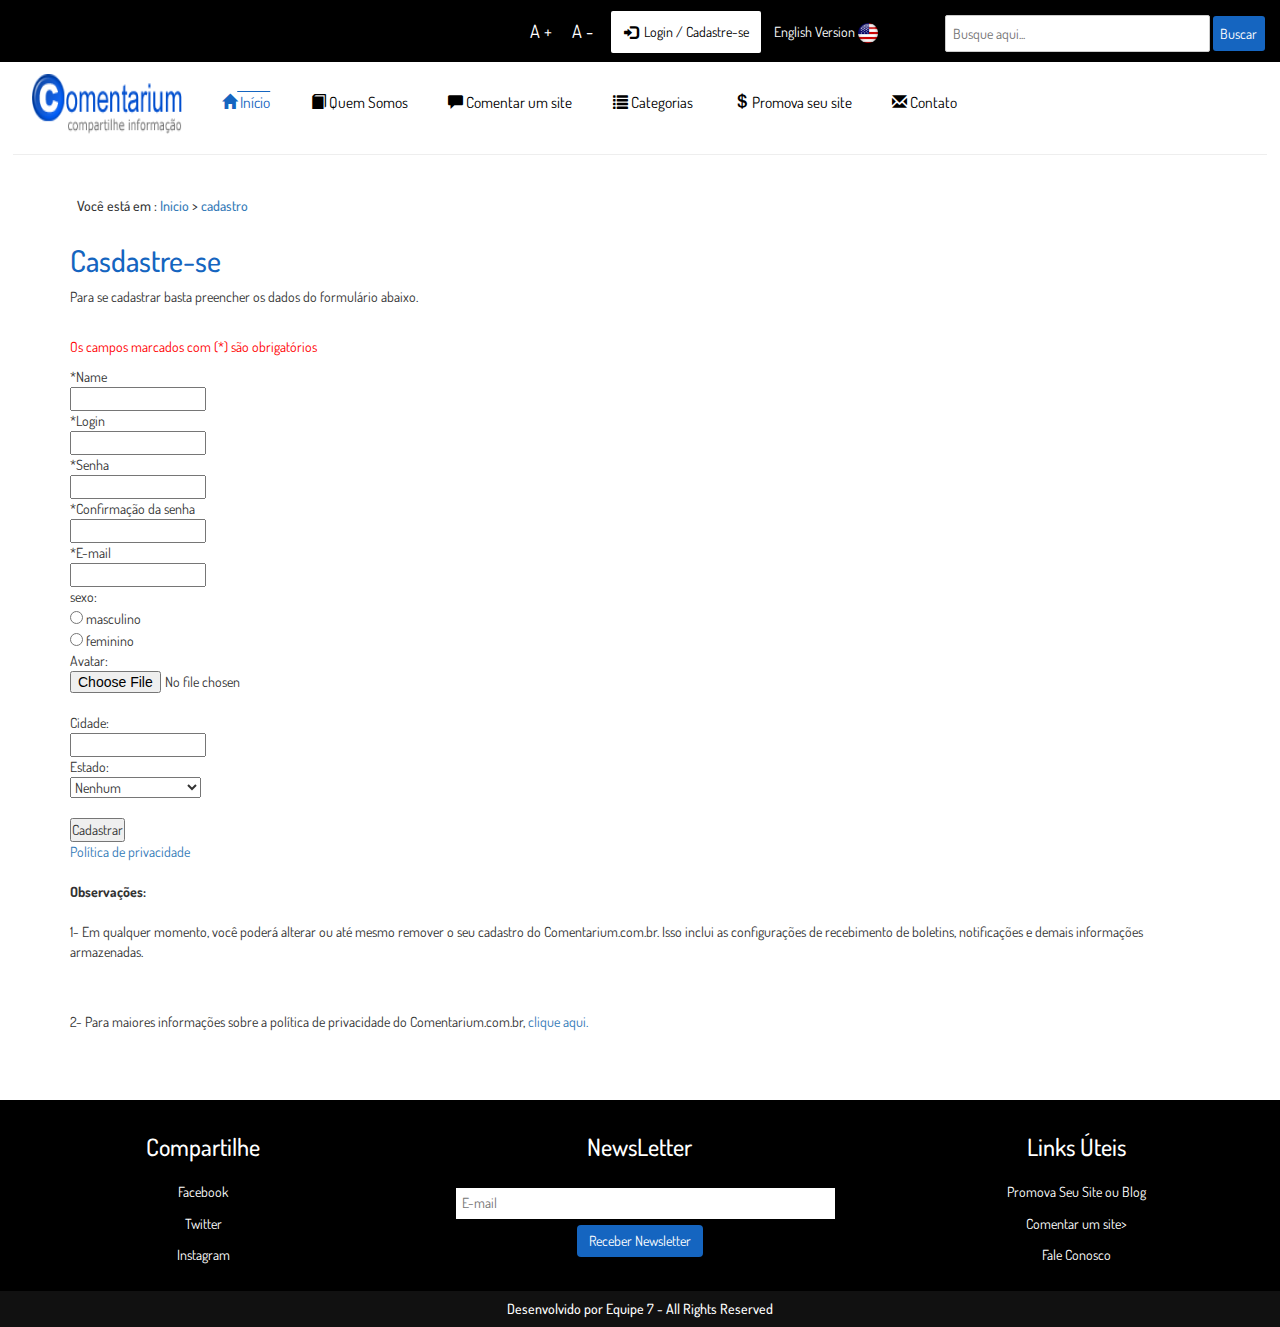
<file: cadastre-se.html>
<!DOCTYPE html>
<html>

<head>

<meta charset="UTF-8" />


<link rel="stylesheet" href="css/bootstrap-3.3.7-dist/css/bootstrap.css" />
<link rel="stylesheet" href="css/style.css" />
<link href="https://fonts.googleapis.com/css?family=Dosis" rel="stylesheet"> 
	
<script src="js/angular.js"></script>	
<script src="js/jquery-3.2.1.js"></script>
<script src="js/functions.js"></script>
<script type="text/javascript">
	
	$(document).ready(function(){

		var i = 1+0.5;
		$("#maiuscula").click(function(){
			$(".body").css({"font-size": i+"em"});
			i = i + 0.1;
		});

		$("#minuscula").click(function(){
			i = i-0.1;
			$(".body").css({"font-size": i+"em"})

		});


	});

	

</script>	
	
</head>	



	<body class="body" ng-app="">
  <div ng-include="'menu.html'"></div>

			<div class="content">
			<h5 style="margin-left: 6%;">Você está em : <a href="index.html">Inicio</a> > <a href="cadastre-se.html">cadastro</a></h5>
			<div class="container">
				<h2>Casdastre-se</h2>
				<p>Para se cadastrar basta preencher os dados do formulário abaixo.</p>
				<br>
				<p style="color:red;">Os campos marcados com (*) são obrigatórios</p>
				<form>
				
				*Name<br>
				<input type="text" name="Nome">
				<br>
				*Login<br>
				<input type="text" name="Login">
				<br>
				*Senha<br>
				<input type="password" name="Senha">
				<br>
				*Confirmação da senha<br>
				<input type="password" name="Senha">
				<br>
				*E-mail<br>
				<input type="email" name="E-mail">
				<br>
				sexo:<br>
				<input type="radio" name="gender" value="masculino"> masculino<br>
				<input type="radio" name="gender" value="feminino"> feminino<br>
				Avatar:<br>
				<input type="file"><br>
				Cidade:<br>
				<input type="text" name="Nome">
				<br>
				Estado:<br>
				<select class="forms-textfield-1" name="state" status="blocked">

					<option value="0" >Nenhum</option>

					<option value="1" >Acre</option>

					<option value="2" >Alagoas</option>

					<option value="3" >Amap&aacute;</option>

					<option value="4" >Amazonas</option>

					<option value="5" >Bahia</option>

					<option value="6" >Cear&aacute;</option>

					<option value="7" >Distrito Federal</option>

					<option value="8" >Esp&iacute;rito Santo</option>

					<option value="9" >G&oacute;ias</option>

					<option value="10" >Maranh&atilde;o</option>

					<option value="11" >Mato Grosso</option>

					<option value="12" >Mato Grosso do Sul</option>

					<option value="13" >Minas Gerais</option>

					<option value="14" >Par&aacute;</option>

					<option value="15" >Para&iacute;ba</option>

					<option value="16" >Paran&aacute;</option>

					<option value="17" >Pernambuco</option>

					<option value="18" >Piau&iacute;</option>

					<option value="19" >Rio de Janeiro</option>

					<option value="20" >Rio Grande do Norte</option>

					<option value="21" >Rio Grande do Sul</option>

					<option value="22" >Rond&ocirc;nia</option>

					<option value="23" >Roraima</option>

					<option value="24" >Tocantins</option>

					<option value="25" >Santa Catarina</option>

					<option value="26" >S&atilde;o Paulo</option>

					<option value="27" >Sergipe</option>
					
							
				</select>

				<br><br>
				<input type="submit" value="Cadastrar">
				<br>
				<a>Política de privacidade</a>
				<br><br>
				<b>Observações:</b>
				<br><br>
				<p>1- Em qualquer momento, você poderá alterar ou até mesmo remover o seu cadastro do Comentarium.com.br. 
				Isso inclui as configurações de recebimento de boletins, notificações e demais informações armazenadas. </p>
				<br><br>
				<p>2- Para maiores informações sobre a política de privacidade do Comentarium.com.br, <a>clique aqui.</a></p>
				<br>
				</form>
				
				
				
				
				</div>
			</div>
				

  <div ng-include="'rodape.html'"></div>
				
</body>
</html>
</file>
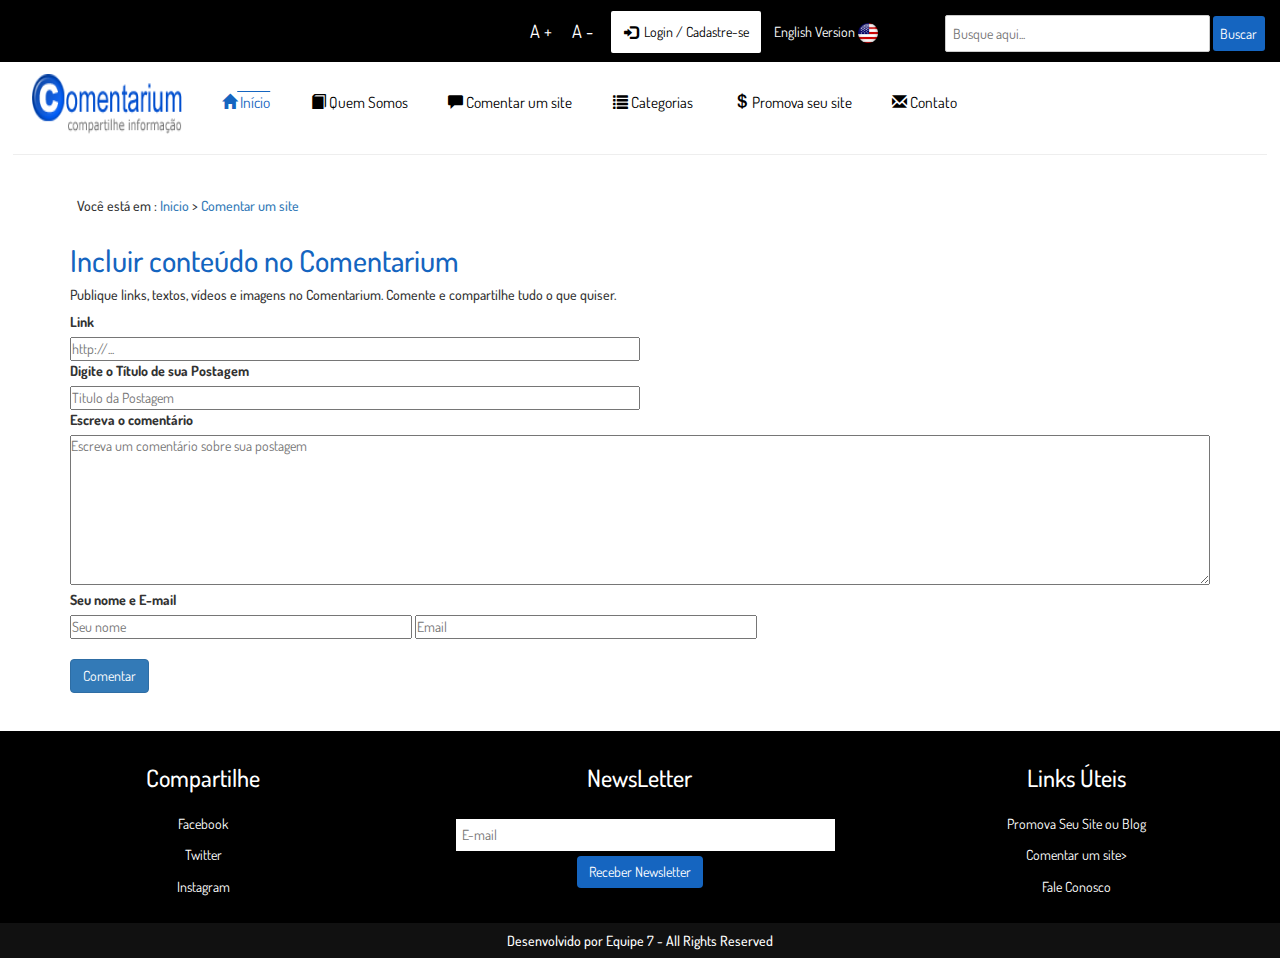
<file: comentar.html>
<!DOCTYPE html>
<html>

<head>

<meta charset="UTF-8" />


<link rel="stylesheet" href="css/bootstrap-3.3.7-dist/css/bootstrap.css" />
<link rel="stylesheet" href="css/style.css" />
<link href="https://fonts.googleapis.com/css?family=Dosis" rel="stylesheet"> 
	
<script src="js/angular.js"></script>	
<script src="js/jquery-3.2.1.js"></script>
<script src="js/functions.js"></script>
<script type="text/javascript">
	
	$(document).ready(function(){

		var i = 1+0.5;
		$("#maiuscula").click(function(){
			$(".body").css({"font-size": i+"em"});
			i = i + 0.1;
		});

		$("#minuscula").click(function(){
			i = i-0.1;
			$(".body").css({"font-size": i+"em"})

		});

		$("#postlink").click(function(){
			$("#menu").css({"opacity":"0.1"})
			$("#mainContent").css({"opacity":"0.1"})
		});

	
		$("#mainContent").click(function(){
			$("#menu").css({"opacity":"1"})
			$("#mainContent").css({"opacity":"1"})
		});

		$("#menu").click(function(){
			$("#menu").css({"opacity":"1"})
			$("#mainContent").css({"opacity":"1"})
		});


	});



</script>	



</head>	


<body class="body" ng-app="">
  <div id="menu" ng-include="'menu.html'"></div>

			
			<div class="content">
			<h5 style="margin-left: 6%;">Você está em : <a href="index.html">Inicio</a> > 

			<a href="comentar.html">Comentar um site</a>
			</h5>
			


		<div class="container">
			<h2>Incluir conteúdo no Comentarium</h2>
			<h5>Publique links, textos, vídeos e imagens no Comentarium. Comente e compartilhe tudo o que quiser.</h5>


			<form>
				<label>Link</label><br>
				<input type="text" class="" placeholder="http://..." style="width:50%;" /><br>
					<label>Digite o Título de sua Postagem</label><br>
				<input type="text" placeholder="Titulo da Postagem" style="width:50%;"/><br>
					<label>Escreva o comentário</label><br>
				<textarea class="textarea" required="true" placeholder="Escreva um comentário sobre sua postagem"></textarea><br>
					<label>Seu nome e E-mail</label><br>
				<input type="text" placeholder="Seu nome" style="width:30%;" />
				<input  type="email" placeholder="Email" required="true" style="width:30%;" /> 
				<br>
				<br>
				<button class="btn btn-primary">Comentar</button>


			</form>



			</div>
</div>

  <div id="menu" ng-include="'rodape.html'"></div>

</body>
</html>
</file>
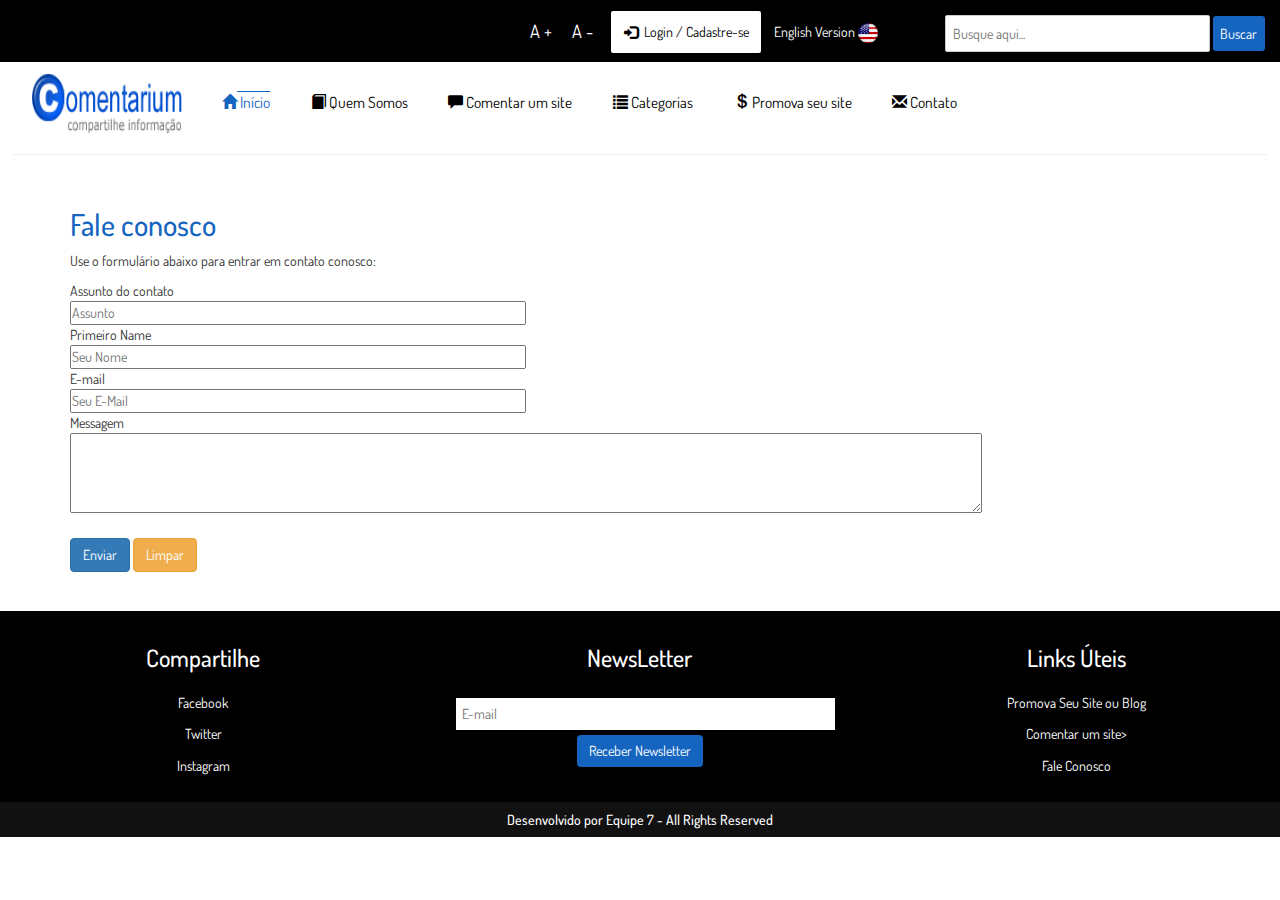
<file: contatos.html>
<!DOCTYPE html>
<html>

<head>

<meta charset="UTF-8" />


<link rel="stylesheet" href="css/bootstrap-3.3.7-dist/css/bootstrap.css" />
<link rel="stylesheet" href="css/style.css" />
<link href="https://fonts.googleapis.com/css?family=Dosis" rel="stylesheet"> 
	
<script src="js/angular.js"></script>
<script src="js/jquery-3.2.1.js"></script>
<script src="js/functions.js"></script>
<script type="text/javascript">
	
	$(document).ready(function(){

		var i = 1+0.5;
		$("#maiuscula").click(function(){
			$(".body").css({"font-size": i+"em"});
			i = i + 0.1;
		});

		$("#minuscula").click(function(){
			i = i-0.1;
			$(".body").css({"font-size": i+"em"})

		});


	});

	

</script>	
	
</head>	

	<body class="body" ng-app="">
  <div ng-include="'menu.html'"></div>

			<div class="content">
			<div class="container">
				<h2>Fale conosco</h2>
				<p>Use o formulário abaixo para entrar em contato conosco:</p>
				<form>
				Assunto do contato<br>
				<input class="input-contact" type="text" nme="assunto" placeholder="Assunto" required="true">
				<br>	
				Primeiro Name<br>
				<input class="input-contact" type="text" name="Primeira Nome" placeholder="Seu Nome" required="true">
				<br>
				E-mail<br>
				<input class="input-contact" type="email" name="E-mail" placeholder="Seu E-Mail" required="true">
				<br>
				Messagem<br>
				<textarea id="contact_textarea" required="true"></textarea>
				<br><br>
				<input class="btn btn-primary" type="submit" value="Enviar" required="true">
				<input class="btn btn-warning" type="submit" value="Limpar" required="true">
				</form>
				
				
				
				
				</div>
			</div>
				
  <div ng-include="'rodape.html'"></div>
</body>
</html>
</file>
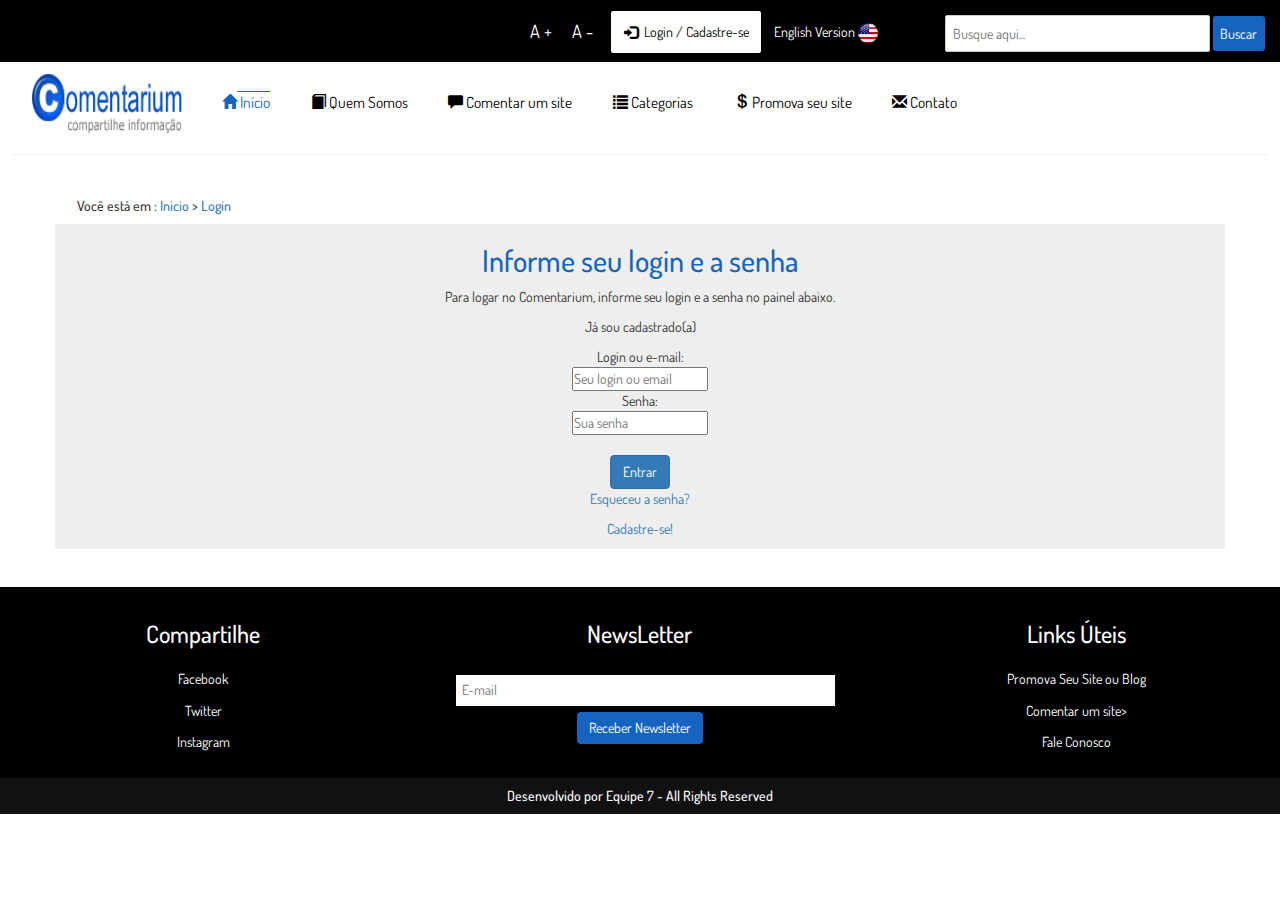
<file: login.html>
<!DOCTYPE html>
<html>

<head>

<meta charset="UTF-8" />


<link rel="stylesheet" href="css/bootstrap-3.3.7-dist/css/bootstrap.css" />
<link rel="stylesheet" href="css/style.css" />
<link href="https://fonts.googleapis.com/css?family=Dosis" rel="stylesheet"> 
	
<script src="js/angular.js"></script>	
<script src="js/jquery-3.2.1.js"></script>
<script src="js/functions.js"></script>
<script type="text/javascript">
	
	$(document).ready(function(){

		var i = 1+0.5;
		$("#maiuscula").click(function(){
			$(".body").css({"font-size": i+"em"});
			i = i + 0.1;
		});

		$("#minuscula").click(function(){
			i = i-0.1;
			$(".body").css({"font-size": i+"em"})

		});


	});

	

</script>	
	
</head>	

	<body class="body" ng-app="">
  <div ng-include="'menu.html'"></div>

			<div class="content">
				<h5 style="margin-left: 6%;">Você está em : <a href="index.html">Inicio</a> > <a href="login.html">Login</a></h5>
			<div class="container" style="text-align: center; background-color: #EEE;border-radius: 3px;">
				<h2>Informe seu login e a senha</h2>
				<p>Para logar no Comentarium, informe seu login e a senha no painel abaixo.</p>
				<form>
				<p>Já sou cadastrado(a)</p>
		
				Login ou e-mail:<br>
				<input type="text" name="Login" placeholder="Seu login ou email">
				<br>
				Senha:<br>
				<input type="password" name="E-mail" placeholder="Sua senha">
				<br><br>
				<input class="btn btn-primary" type="submit" value="Entrar">
				<a><p>Esqueceu a senha?</p></a>
				<a href="cadastre-se.html"><p>Cadastre-se!</p></a>
				
				</form>
				</div>
			</div>
				

  <div ng-include="'rodape.html'"></div>
				
</body>
</html>
</file>
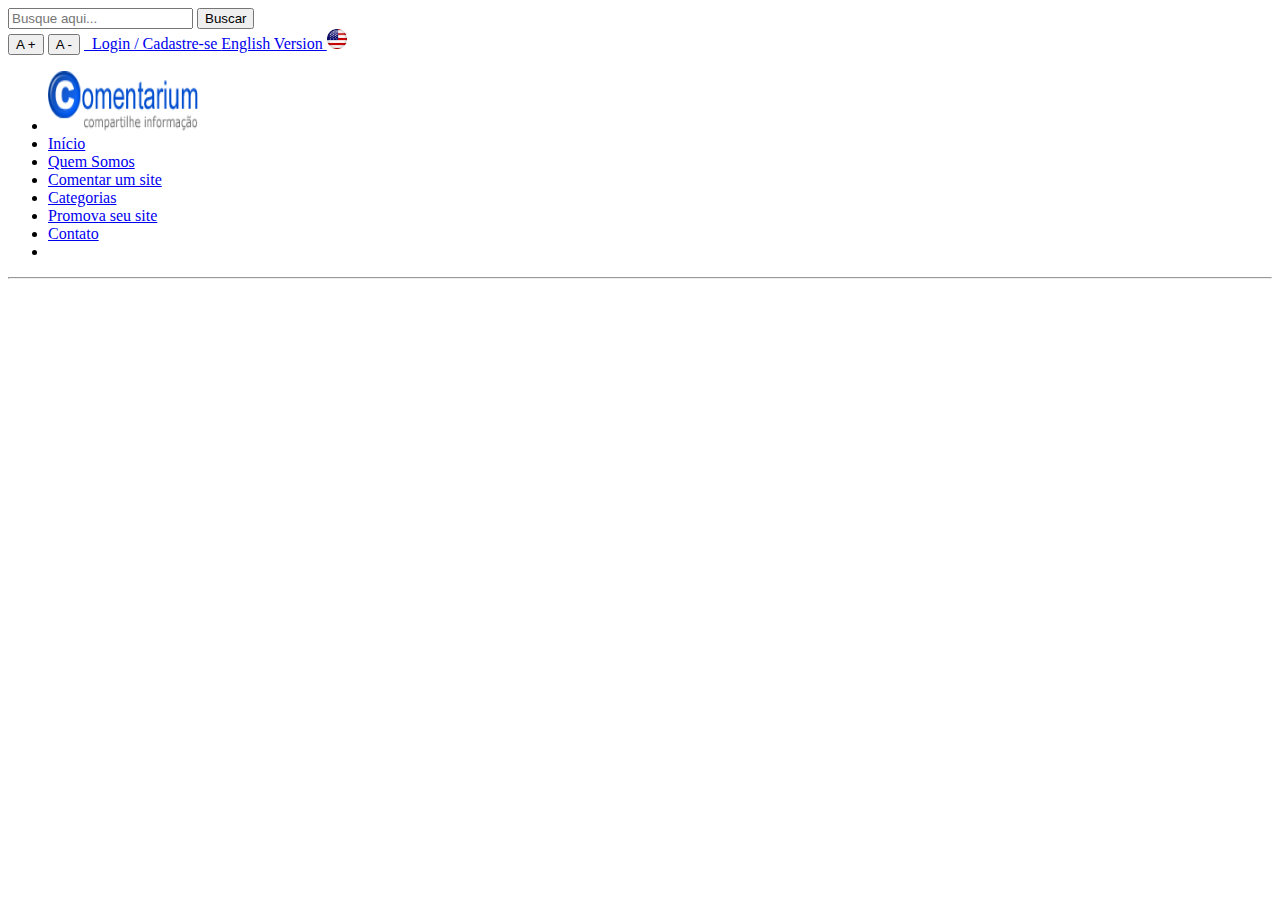
<file: menu.html>
<!DOCTYPE html>
<html>
	<head>
	
	
	
	</head>	
	
	<body>
		
		
		
		
<div class="superior">
	<div class="search">
						<form action="busca.html">
  							<input id="searchTextField" onkeypress="validateLength('searchTextField')" class="input-search" type="text" name="Busca" placeholder="Busque aqui..." maxlength="255" required>
  							<input id="botaobusca" type="submit" value="Buscar">
						</form> 
					</div>
			<button id="maiuscula" >A +</button>
			<button id="minuscula" >A -</button> 
		<a id="login" href="login.html"><span class="glyphicon glyphicon-log-in" aria-hidden="true"></span>&nbsp Login / Cadastre-se </a>
		<a id="lang" href="#">English Version <img id="usa_icon" src="usa_image_icon.png" width="20px" height="20px"> </a>
	</div>


			<div class="top_menu">
			
				<ul>
					
					
					<li><a href="index.html"><img src="logo.gif" width="150px" height="60px"></a></li>
  					<li ><a id="active" href="index.html" > <span class="glyphicon glyphicon-home" aria-hidden="true"></span> Início</a></li>
	  				<li><a href="quemsomos.html"><span class="glyphicon glyphicon-book" aria-hidden="true"></span> Quem Somos </a></li>

  					<li><a href="comentar.html"><span class="glyphicon glyphicon-comment" aria-hidden="true"></span> Comentar um site</a></li>
  					<li><a href="Categorias.html"><span class="glyphicon glyphicon-list" aria-hidden="true"></span> Categorias</a></li>
  					<li><a href="promote.html"><span class="glyphicon glyphicon-usd" aria-hidden="true"></span> Promova seu site</a></li>
					<li><a href="contatos.html"><span class="glyphicon glyphicon-envelope" aria-hidden="true"></span> Contato</a></li>
  					<li>
  					<!--
 					 <select name="cars">
    					<option value="meu blog"><a href="#">Meu Blog</a></option>
    					<option value="gerenciar meus sites"><a href="#">Gerenciar meus sites</a></option>
       					<option value="alterar minhas configurações"><a href="#">Alterar minhas configurações</a></option>
  					</select>
  					-->
  					</li>


  				</ul>  
  				<hr>
			
			</div>	
		
	</body>
	
</html>
</file>
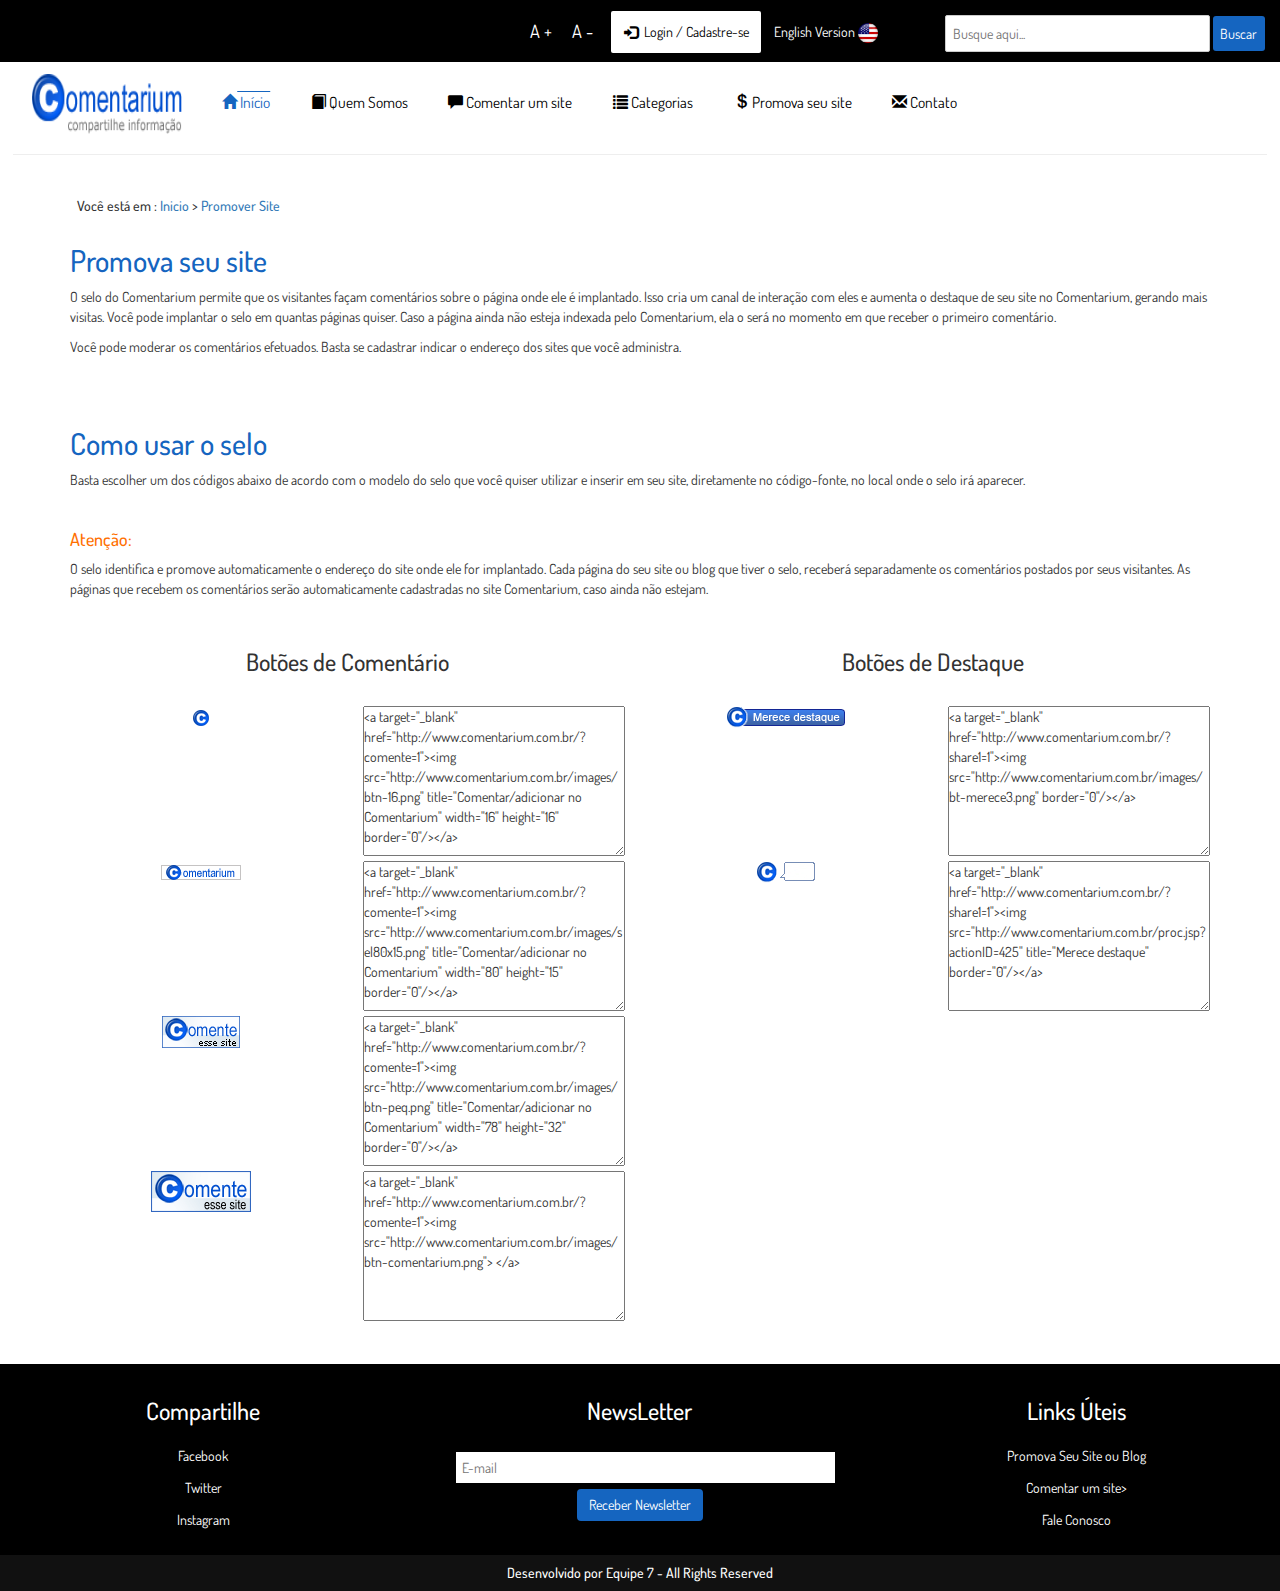
<file: promote.html>
<!DOCTYPE html>
<html>

<head>

<meta charset="UTF-8" />


<link rel="stylesheet" href="css/bootstrap-3.3.7-dist/css/bootstrap.css" />
<link rel="stylesheet" href="css/style.css" />
<link href="https://fonts.googleapis.com/css?family=Dosis" rel="stylesheet"> 
<script src="js/angular.js"></script>		
<script src="js/jquery-3.2.1.js"></script>
<script src="js/functions.js"></script>
<script type="text/javascript">
	
	$(document).ready(function(){

		var i = 1+0.5;
		$("#maiuscula").click(function(){
			$(".body").css({"font-size": i+"em"});
			i = i + 0.1;
		});

		$("#minuscula").click(function(){
			i = i-0.1;
			$(".body").css({"font-size": i+"em"})

		});


	});

	

</script>	
	
</head>	

 <body class="body" ng-app="">
  <div ng-include="'menu.html'"></div>

			
			<div class="content">
								<h5 style="margin-left: 6%;">Você está em : <a href="index.html">Inicio</a> > <a href="promote.html">Promover Site</a></h5>

				<div class="container">

					<h2>Promova seu site</h2>
				
					<p> O selo do Comentarium permite que os visitantes façam comentários sobre o página onde ele é implantado. Isso cria um canal de interação com eles e 	aumenta o destaque de seu site no Comentarium, gerando mais visitas. Você pode implantar o selo em quantas páginas quiser. Caso a página ainda não 	esteja indexada pelo Comentarium, ela o será no momento em que receber o primeiro comentário.</p>	
	
						<p>Você pode moderar os comentários efetuados. Basta se cadastrar indicar o endereço dos sites que você administra.</p>
	
						<br><br>
	 	
						<h2>Como usar o selo</h2>
	
						<p>Basta escolher um dos códigos abaixo de acordo com o modelo do selo que você quiser utilizar e inserir em seu site, diretamente no código-fonte, no 	local onde o selo irá aparecer.</p>	
	
						<br>
	
						 <h4> Atenção: </h4>
						 <p>O selo identifica e promove automaticamente o endereço do site onde ele for implantado. Cada página do seu site ou blog que tiver o selo, receberá 	separadamente os comentários postados por seus visitantes. As páginas que recebem os comentários serão automaticamente cadastradas no site 	Comentarium, caso ainda não estejam. </p>
						 <br>
						 <div class="row">
						 	<div class="col-md-6">
						 		<h3 style="text-align: center">Botões de Comentário</h3><br>
						 		<div class="row">

						 			<div class="col-md-6">
						 				<div class="innerContent">
						 					<img src="images/btn-16.png" />
						 				</div>
						 			</div>	
						    		<div class="col-md-6">
										<div class="innerContent">
						 					<textarea class="textarea"><a target="_blank" href="http://www.comentarium.com.br/?comente=1"><img src="http://www.comentarium.com.br/images/btn-16.png" title="Comentar/adicionar no Comentarium" width="16" height="16" border="0"/></a>
						 					</textarea>
						 				</div>
						 			</div>	

						 		</div>


						 		<div class="row">

						 			<div class="col-md-6">
						 				<div class="innerContent">
						 					<img src="images/sel80x15.png" />
						 				</div>
						 			</div>	
						    		<div class="col-md-6">
										<div class="innerContent">
						 					<textarea class="textarea"><a target="_blank" href="http://www.comentarium.com.br/?comente=1"><img src="http://www.comentarium.com.br/images/sel80x15.png" title="Comentar/adicionar no Comentarium" width="80" height="15" border="0"/></a>


						 					</textarea>
						 				</div>
						 			</div>	

						 		</div>


						 		<div class="row">

						 			<div class="col-md-6">
						 				<div class="innerContent">
						 					<img src="images/btn-peq.png" />
						 				</div>
						 			</div>	
						    		<div class="col-md-6">
										<div class="innerContent">
						 					<textarea class="textarea"><a target="_blank" href="http://www.comentarium.com.br/?comente=1"><img src="http://www.comentarium.com.br/images/btn-peq.png" title="Comentar/adicionar no Comentarium" width="78" height="32" border="0"/></a>
						 					</textarea>
						 				</div>
						 			</div>	

						 		</div>


						 		<div class="row">

						 			<div class="col-md-6">
						 				<div class="innerContent">
						 					<img src="images/btn-comentarium.png" />
						 				</div>
						 			</div>	
						    		<div class="col-md-6">
										<div class="innerContent">
						 					<textarea class="textarea"><a target="_blank" href="http://www.comentarium.com.br/?comente=1"><img src="http://www.comentarium.com.br/images/btn-comentarium.png"> </a>
						 					</textarea>
						 				</div>
						 			</div>	

						 		</div>


						 	</div> <!-- FIM DA PRIMEIRA COLUNA -->



							<h3 style="text-align: center">Botões de Destaque</h3><br>

						 	<div class="col-md-6">

						 		<div class="row">

						 			<div class="col-md-6">
						 				<div class="innerContent">
						 					<img src="images/bt-merece3.png" />
						 				</div>
						 			</div>	
						    		<div class="col-md-6">
										<div class="innerContent">
						 					<textarea class="textarea"><a target="_blank" href="http://www.comentarium.com.br/?share1=1"><img src="http://www.comentarium.com.br/images/bt-merece3.png" border="0"/></a>
						 					</textarea>
						 				</div>
						 			</div>	

						 		</div>


						 		<div class="row">

						 			<div class="col-md-6">
						 				<div class="innerContent">
						 					<img src="images/bt-merece-red2.png" />
						 				</div>
						 			</div>	
						    		<div class="col-md-6">
										<div class="innerContent">
						 					<textarea class="textarea"><a target="_blank" href="http://www.comentarium.com.br/?share1=1"><img src="http://www.comentarium.com.br/proc.jsp?actionID=425" title="Merece destaque" border="0"/></a>
						 					</textarea>
						 				</div>
						 			</div>	

						 		</div>



						 	</div> <!-- FIM DA SEGUNDA COLUNA -->

						 </div> <!-- FIM DA LINHA --> 

				</div> <!-- FIM DO CONTAINER -->

			</div> <!-- FIM DO CONTENT -->

  <div ng-include="'rodape.html'"></div>


</body>
</html>
</file>
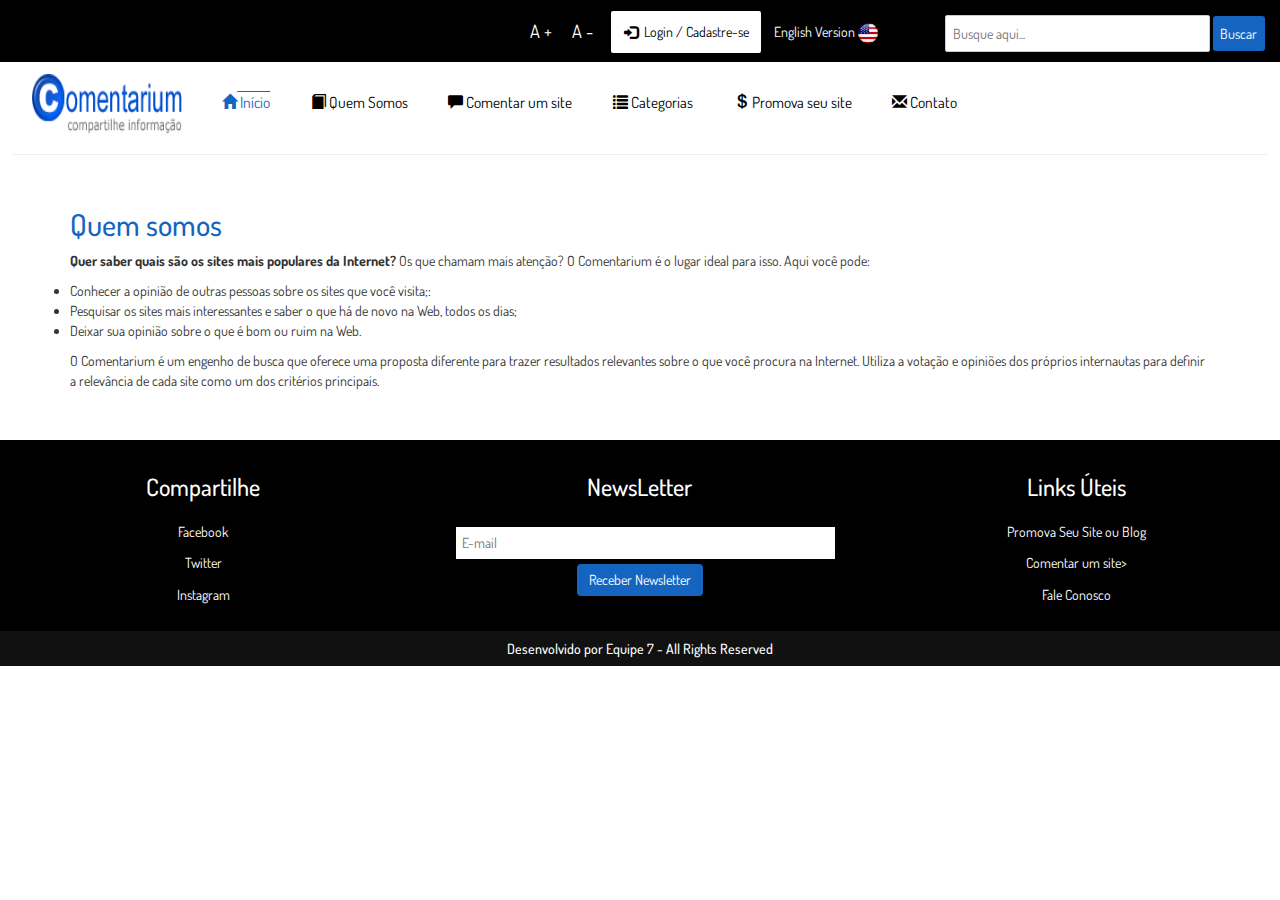
<file: quemsomos.html>
<!DOCTYPE html>
<html>

<head>

<meta charset="UTF-8" />


<link rel="stylesheet" href="css/bootstrap-3.3.7-dist/css/bootstrap.css" />
<link rel="stylesheet" href="css/style.css" />
<link href="https://fonts.googleapis.com/css?family=Dosis" rel="stylesheet"> 
	
<script src="js/angular.js"></script>	
<script src="js/jquery-3.2.1.js"></script>
<script src="js/functions.js"></script>
<script type="text/javascript">
	
	$(document).ready(function(){

		var i = 1+0.5;
		$("#maiuscula").click(function(){
			$(".body").css({"font-size": i+"em"});
			i = i + 0.1;
		});

		$("#minuscula").click(function(){
			i = i-0.1;
			$(".body").css({"font-size": i+"em"})

		});


	});

	

</script>	
	
</head>	

	<body class="body" ng-app="">
  <div ng-include="'menu.html'"></div>

			
			<div class="content">
				
				<div class="container">
				
				<h2>Quem somos</h2>
				<p><b>Quer saber quais são os sites mais populares da Internet?</b> Os que chamam mais atenção?
				 O Comentarium é o lugar ideal para isso. Aqui você pode:</p>
				 <ul>
				 <li> Conhecer a opinião de outras pessoas sobre os sites que você visita;:</li>
				 <li>Pesquisar os sites mais interessantes e saber o que há de novo na Web, todos os dias;</li>
				 <li> Deixar sua opinião sobre o que é bom ou ruim na Web.</li>
				 </ul>
				<p>O Comentarium é um engenho de busca que oferece uma proposta diferente para trazer 
				resultados relevantes sobre o que você procura na Internet. 
				Utiliza a votação e opiniões dos próprios internautas para definir a relevância 
				de cada site como um dos critérios principais.</p>
				</div>
			</div>	
			

		  <div ng-include="'rodape.html'"></div>	
</body>
</html>
</file>
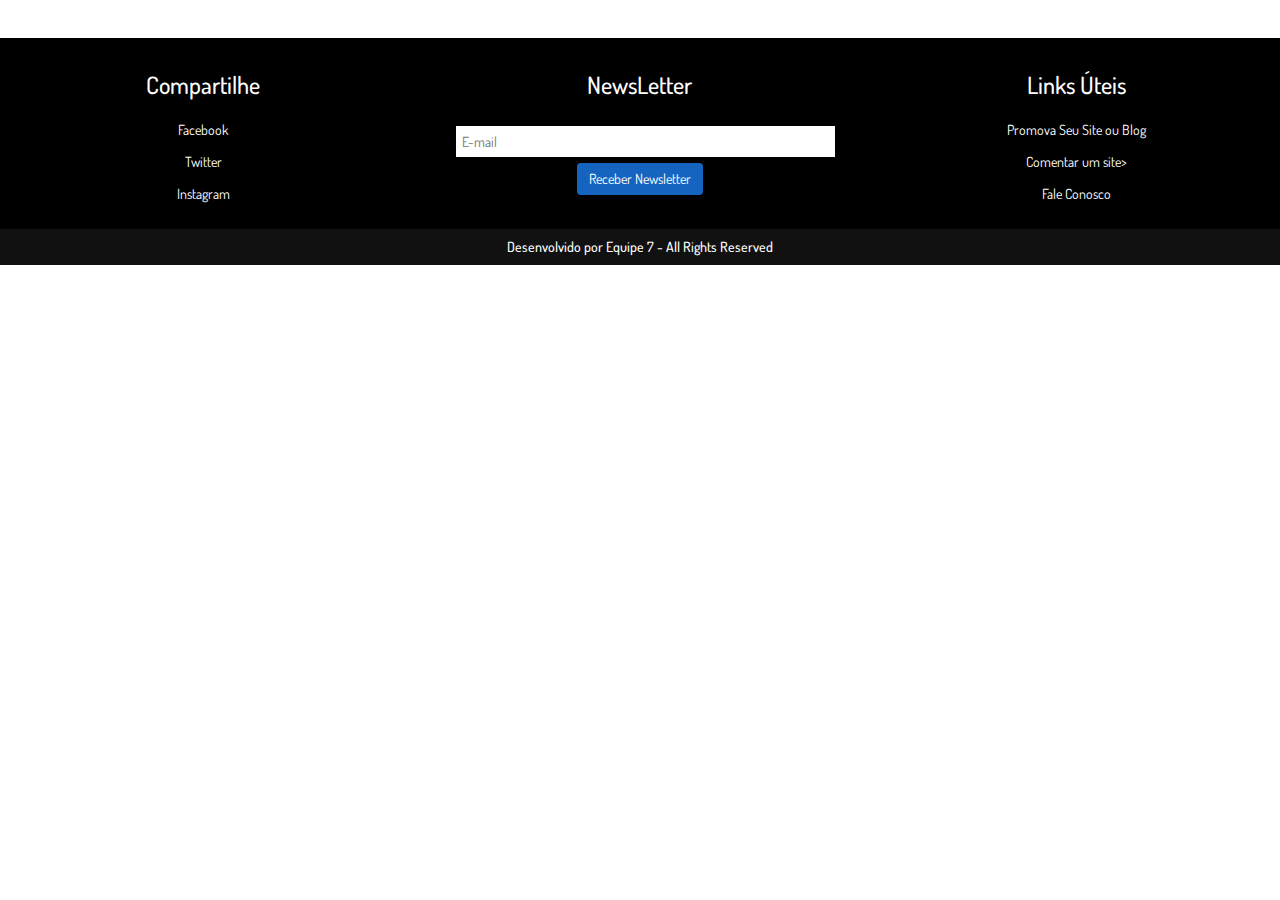
<file: rodape.html>
<!DOCTYPE html>
<html>

<head>

<meta charset="UTF-8" />


<link rel="stylesheet" href="css/bootstrap-3.3.7-dist/css/bootstrap.css" />
<link rel="stylesheet" href="css/style.css" />
<link href="https://fonts.googleapis.com/css?family=Dosis" rel="stylesheet"> 
	
<script src="js/angular.js"></script>
<script src="js/jquery-3.2.1.js"></script>
<script src="js/functions.js"></script>
<script type="text/javascript">
	
	$(document).ready(function(){

		var i = 1+0.5;
		$("#maiuscula").click(function(){
			$(".body").css({"font-size": i+"em"});
			i = i + 0.1;
		});

		$("#minuscula").click(function(){
			i = i-0.1;
			$(".body").css({"font-size": i+"em"})

		});


	});

	

</script>	
	
</head>	

	<body class="body" ng-app="">


		<div class="rodape">
	<div class="row">
		<div class="col-md-4">
			<ul>
				<li><h3>Compartilhe</h3></li>
				<li><a href="#" style="color: #fff;">Facebook</a></li>
				<li><a href="#" style="color: #fff;">Twitter</a></li>
				<li><a href="#" style="color: #fff;">Instagram</a></li>
				<li></li>

			</ul>	

		</div>
		<div class="col-md-4">
				<ul>
				<li><h3>NewsLetter</h3></li>
				<li><input type="email" placeholder="E-mail" required="true"><button class="btn" type="submit" > Receber Newsletter</button></li>
				</ul>
		</div>
		<div class="col-md-4">
			<ul >
				<li><h3>Links Úteis</h3></li>
				<li><a href="#" style="color: #fff;">Promova Seu Site ou Blog</a></li>
				<li><a href="#" style="color: #fff;">Comentar um site</a>></li>
				<li><a href="contato.html" style="color: #fff;">Fale Conosco</a></li>
				<li></li>

			</ul>

		</div>



	</div>

	<div class="row" style="background: #111;color: #fff;">
		
		<div class="col-md-12">

			<h5 style="text-align: center;">Desenvolvido por Equipe 7 - All Rights Reserved</h5>

		</div>

	</div>


</div>


	</body>


</html>
</file>
<file: css/style.css>
*{

margin:0;
padding:0;
font-family: 'Dosis', sans-serif;
font-size: 1em;

}


#active{
color:#1565c0;
text-decoration: overline;
}

#maiuscula,#minuscula{
	background: transparent;
	color: #fff;
	font-style: bold;
	font-size: 1.3em;
	padding: 0.2%;
	margin-right: 1%;
	border:none;
}

#maiuscula:hover,#minuscula:hover{
	background: #fff;
	color: #000;
	border: none;
}	

.superior{
	text-align: right;
	background: #000;
	padding: 1.2%;
}

.superior #login{
	padding: 1.0%;
	background: #fff;
	color: #000;
	font-size: 1.0em;
	border:none;
	border-radius: 2px;
}

.superior #login:hover{
	background: #1565c0;
	text-decoration: none;
	color: #fff;
}

.superior #usa_icon{
	margin-right: 2%;
	color: #fff;
}


.superior #lang{
	color: #fff;
	float: right;
	width: 10%;
	padding: 0.5%;
}

.top_menu{
	font-size: 1.1em;
	padding: 1%;
}

.top_menu ul li{
	display: inline;
	padding: 1.5%;
}
.search{
	float:right;
	width: 30.3%;
}

.top_menu a{
color: #000;
text-decoration: none;
}
.input-search{
width: 70%;
color: #000;
border:1px solid #ccc;
border-radius: 2px;
padding: 2%;
}

.top_menu a:hover{
color:#1565c0;
text-decoration: overline;
}


.comente {
text-align: center;

}

.caixaLink {

	margin:4.4%;


}

.input-link {
	padding: 0.7%;
	width: 500px;
	border-radius: 5px;
	border: 1px solid #bbb;



}

.botao {
	padding: 0.7%;
	border-radius: 5px;
	border: 1px solid #bbb;

}
.botao:hover {
	background: #1565c0;
	color: #fff;
}

.search #botaobusca{
	border:none;
	padding: 2%;
	border-radius: 3px;
	background: #1565c0;
	color: #fff;
}
.search #botaobusca:hover {
	background: #fff;
	color: #000;
}

.maisacessados {
	text-align: center;
}

.descricao{
	margin:2%;
	text-align: center;
}

.descricao_last{
	margin:2%;
	text-align: left;
}

.content h2{
	color: #1565c0;
}
.content h4{
	color:#ff6f00;
}

.innerContent{
	text-align: center;
}

.textarea{
	width: 100%;
	height: 150px;
}

.input-contact{
	width:40%;
}

#contact_textarea{

	width: 80%;
	height:80px;
}
.rodape{
	margin-top: 3%;
	width: 100%;
	background: #000;

}

.rodape ul{
	text-align: center;
	list-style: none;
	color:#fff;
	margin:2%
}
.rodape ul li{

	padding: 1.5%;
}

.rodape ul li input{
	background: #fff;
	color:#1565c0;
	border: none;
	margin: 1.5%;
	padding: 1.5%;
	width: 100%
}

.rodape ul li button{
	background:#1565c0;
	color: #fff;
	border: none;
}
#mainContent{
	margin:2%;
	padding: 1%;
}
</file>
